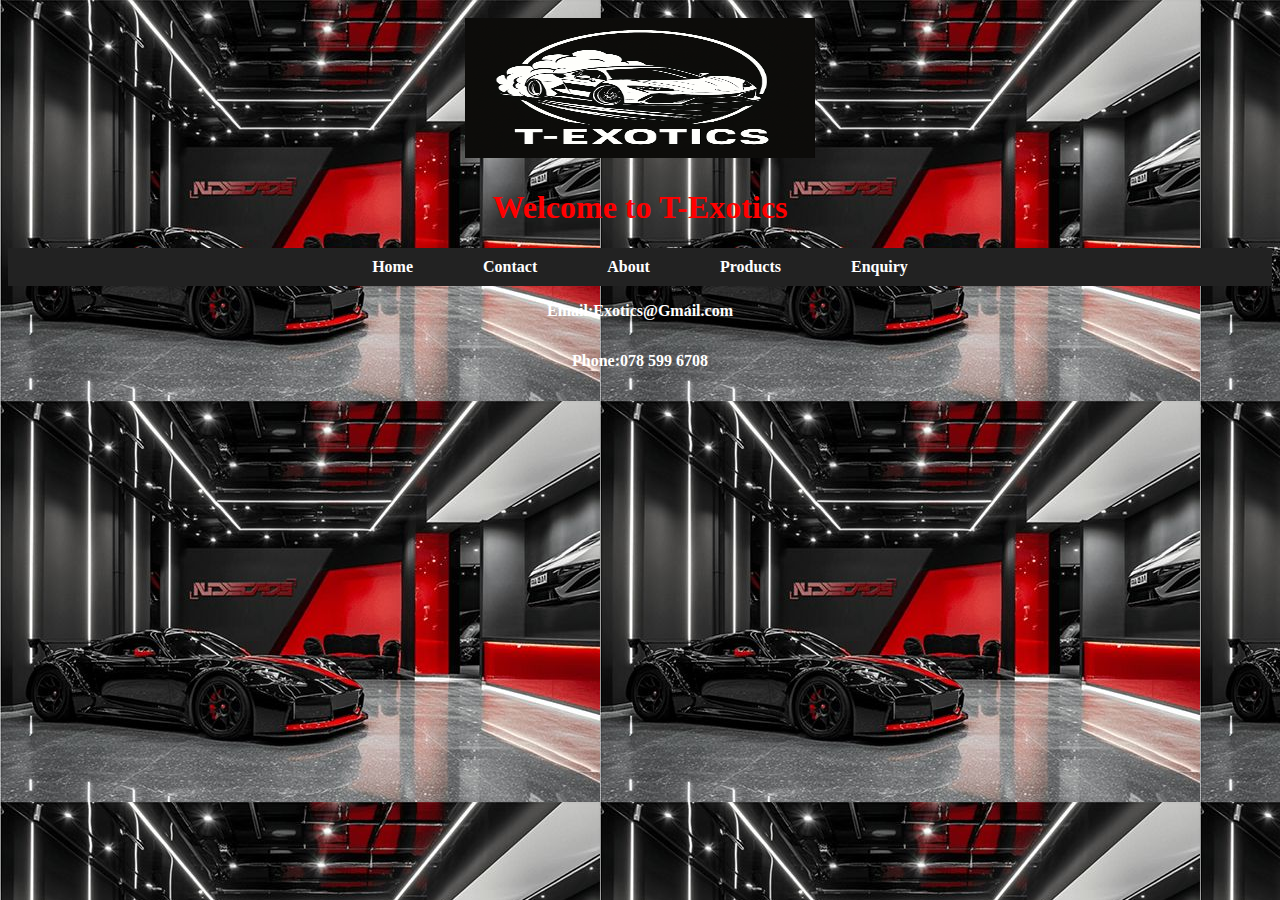
<file: ST 10471856 _Tumisho Lekgau_Part 2/index.html>
<!DOCTYPE html>
<html lang = "en">

   <head>
    <title> Home:T-Exotics</title>
    <link rel ="stylesheet" href ="css/Styles.css">
     <meta charset="UTF-8">
    <meta name="viewport" content="width=device-width,initial-scale=1">
</head>
      <body class="home" background="IMG/Background2.jpg" alt="logo NudeCars - angelina dopirqa. Pintrest" >

        <header>
          
            <img src="IMG/T-Exotics.png" alt ="T-Exotics logo"  width=" 350"height = "140">
           
         
        </header>
<div class="head">  
  <h1 style="color:red">Welcome to T-Exotics</h1>
</div>
      
      <nav>
  <ul class="navbar">
    <li><a href="index.html">Home</a></li>
    <li><a href="contact.html">Contact</a></li>
    <li><a href="About.html">About</a></li>
    <li><a href="product.html">Products</a></li>
    <li><a href="enquiry.html">Enquiry</a></li>
  </ul>
</nav>

      

      <footer>
        <div class="Footer1">
          <p>Email:Exotics@Gmail.com</p> 
         </div>

          <div class="Footer2">
            <p>Phone:078 599 6708</p>
          </div>
                 
              
        
      </footer>
  </body>
  
 </html>
</file>
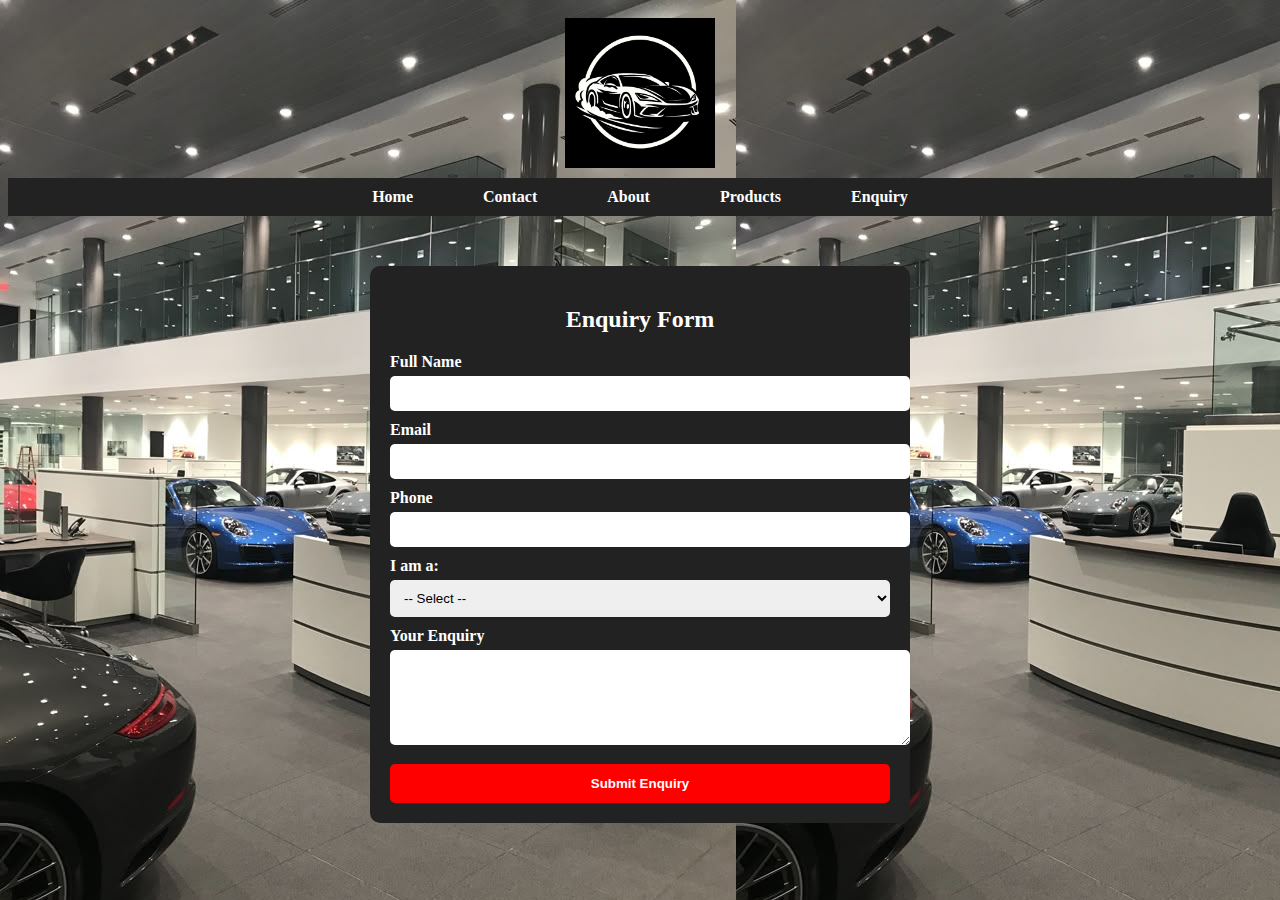
<file: ST 10471856 _Tumisho Lekgau_Part 2/enquiry.html>
<!DOCTYPE html>
<html lang="en">
<head>
    <title>Enquiry</title>
    <link rel="stylesheet" href="css/Styles.css">
     <meta charset="UTF-8">
       <meta name="viewport" content="width=device-width, initial-scale=1.0">
    
</head>
<body background="IMG/6668efa5-3528-4c55-aa96-3398c7cdb7eb.jpeg" alt="Porsche dealership">
   <header>
            <img src ="IMG/header.png" alt ="AI supercar drifting image" width ="150" height ="150">
        </header>
    <nav>
        <ul class="navbar">
            <li><a href="index.html">Home</a></li>
            <li><a href="contact.html">Contact</a></li>
            <li><a href="About.html">About</a></li>
            <li><a href="product.html">Products</a></li>
            <li><a href="enquiry.html">Enquiry</a></li>
        </ul>
    </nav>

    <div class="enquiry-box">
        <h2>Enquiry Form</h2>
        <form action="#" method="post">
            <label for="name">Full Name</label>
            <input type="text" id="name" name="name" required>

            <label for="email">Email</label>
            <input type="email" id="email" name="email" required>

            <label for="phone">Phone</label>
            <input type="text" id="phone" name="phone" required>

            <label for="type">I am a:</label>
            <select id="type" name="type" required>
                <option value="">-- Select --</option>
                <option value="business">Business</option>
                <option value="individual">Individual</option>
            </select>

            <label for="message">Your Enquiry</label>
            <textarea id="message" name="message" rows="5" required></textarea>

            <button type="submit">Submit Enquiry</button>
        </form>
    </div>

</body>
</html>
</file>
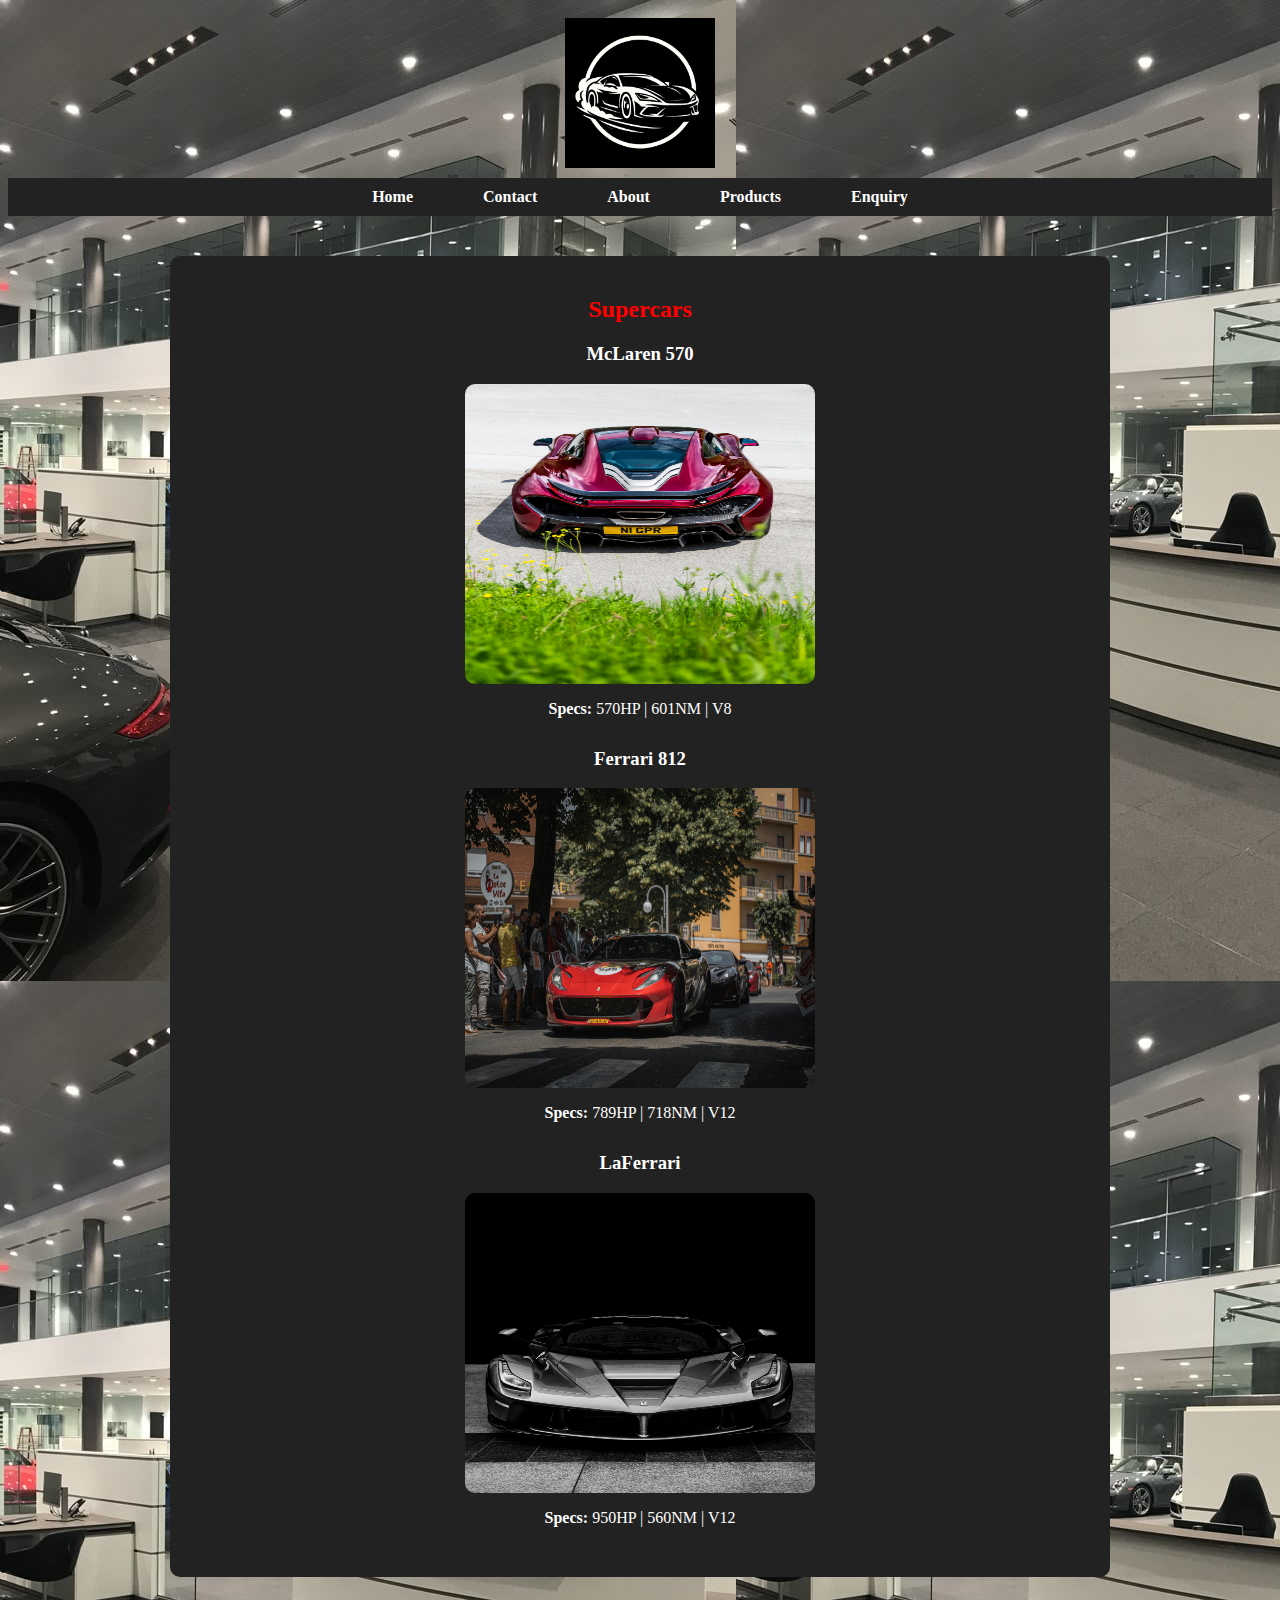
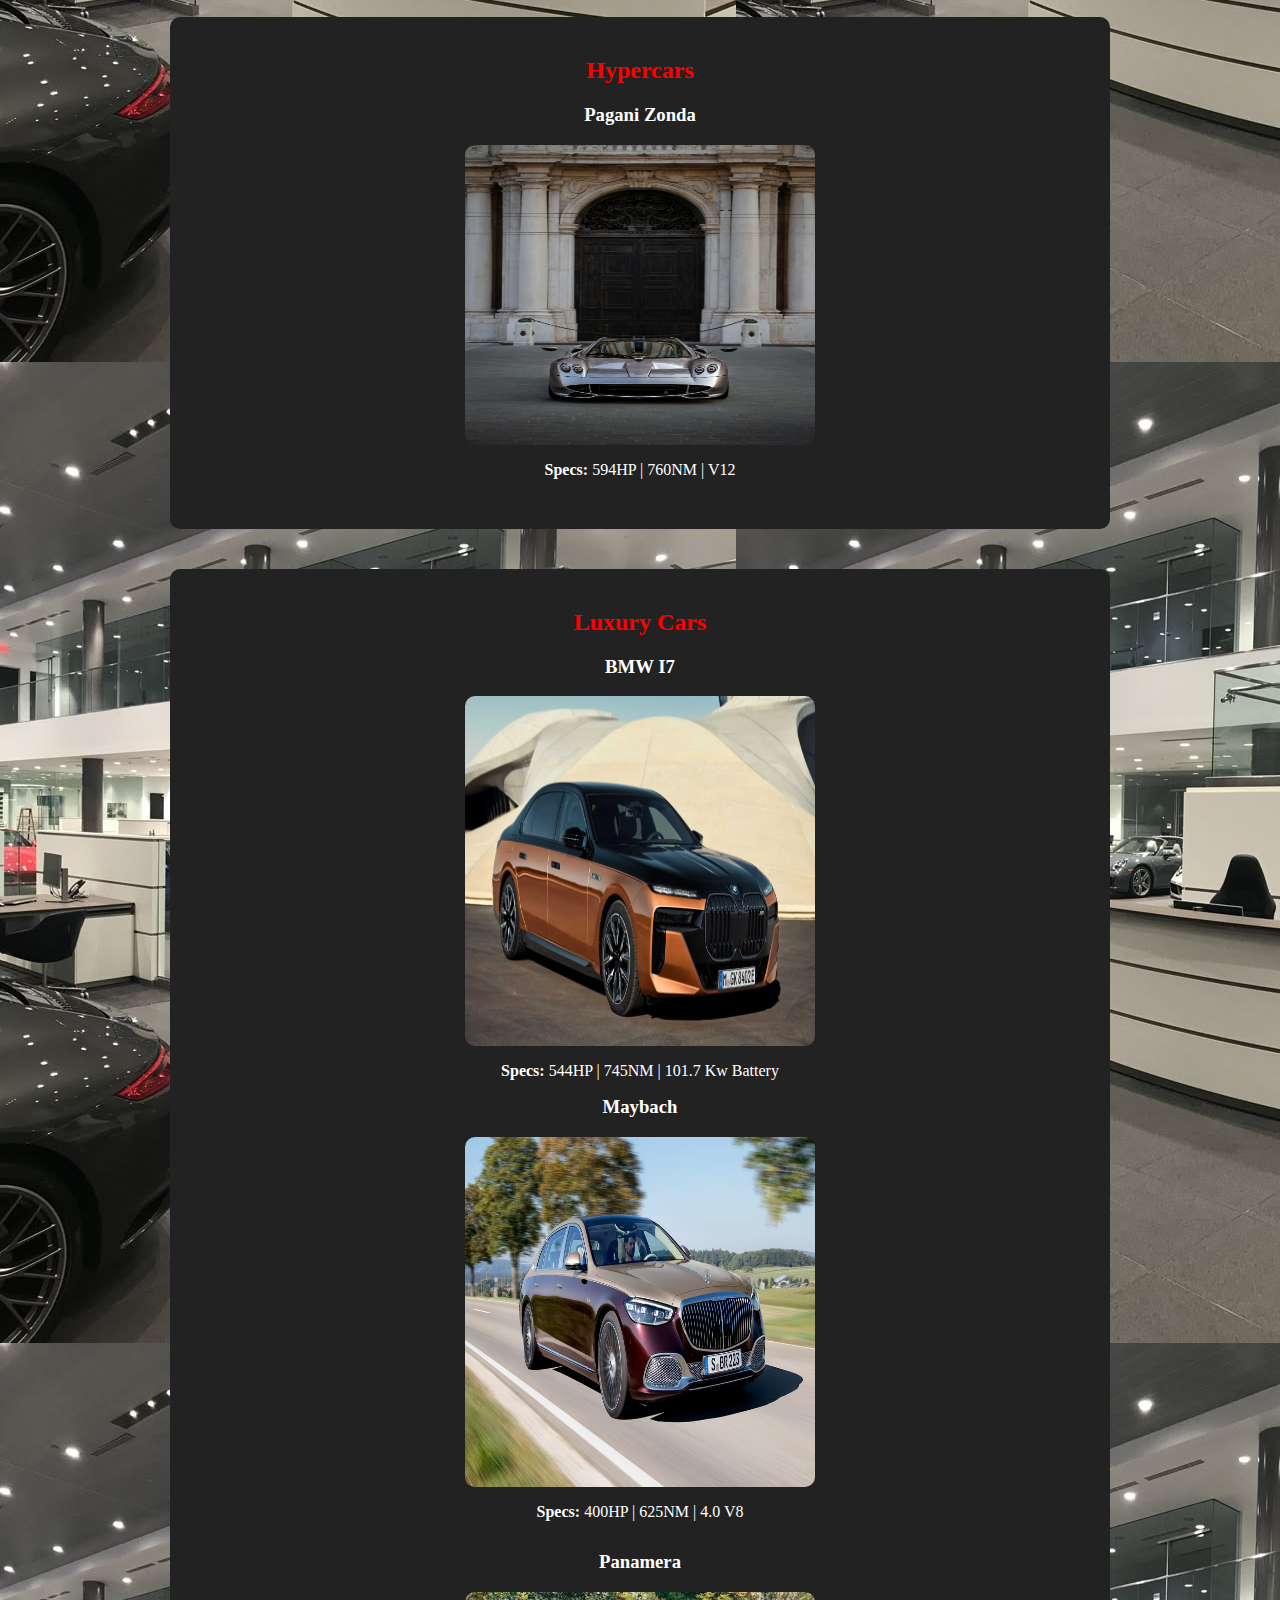
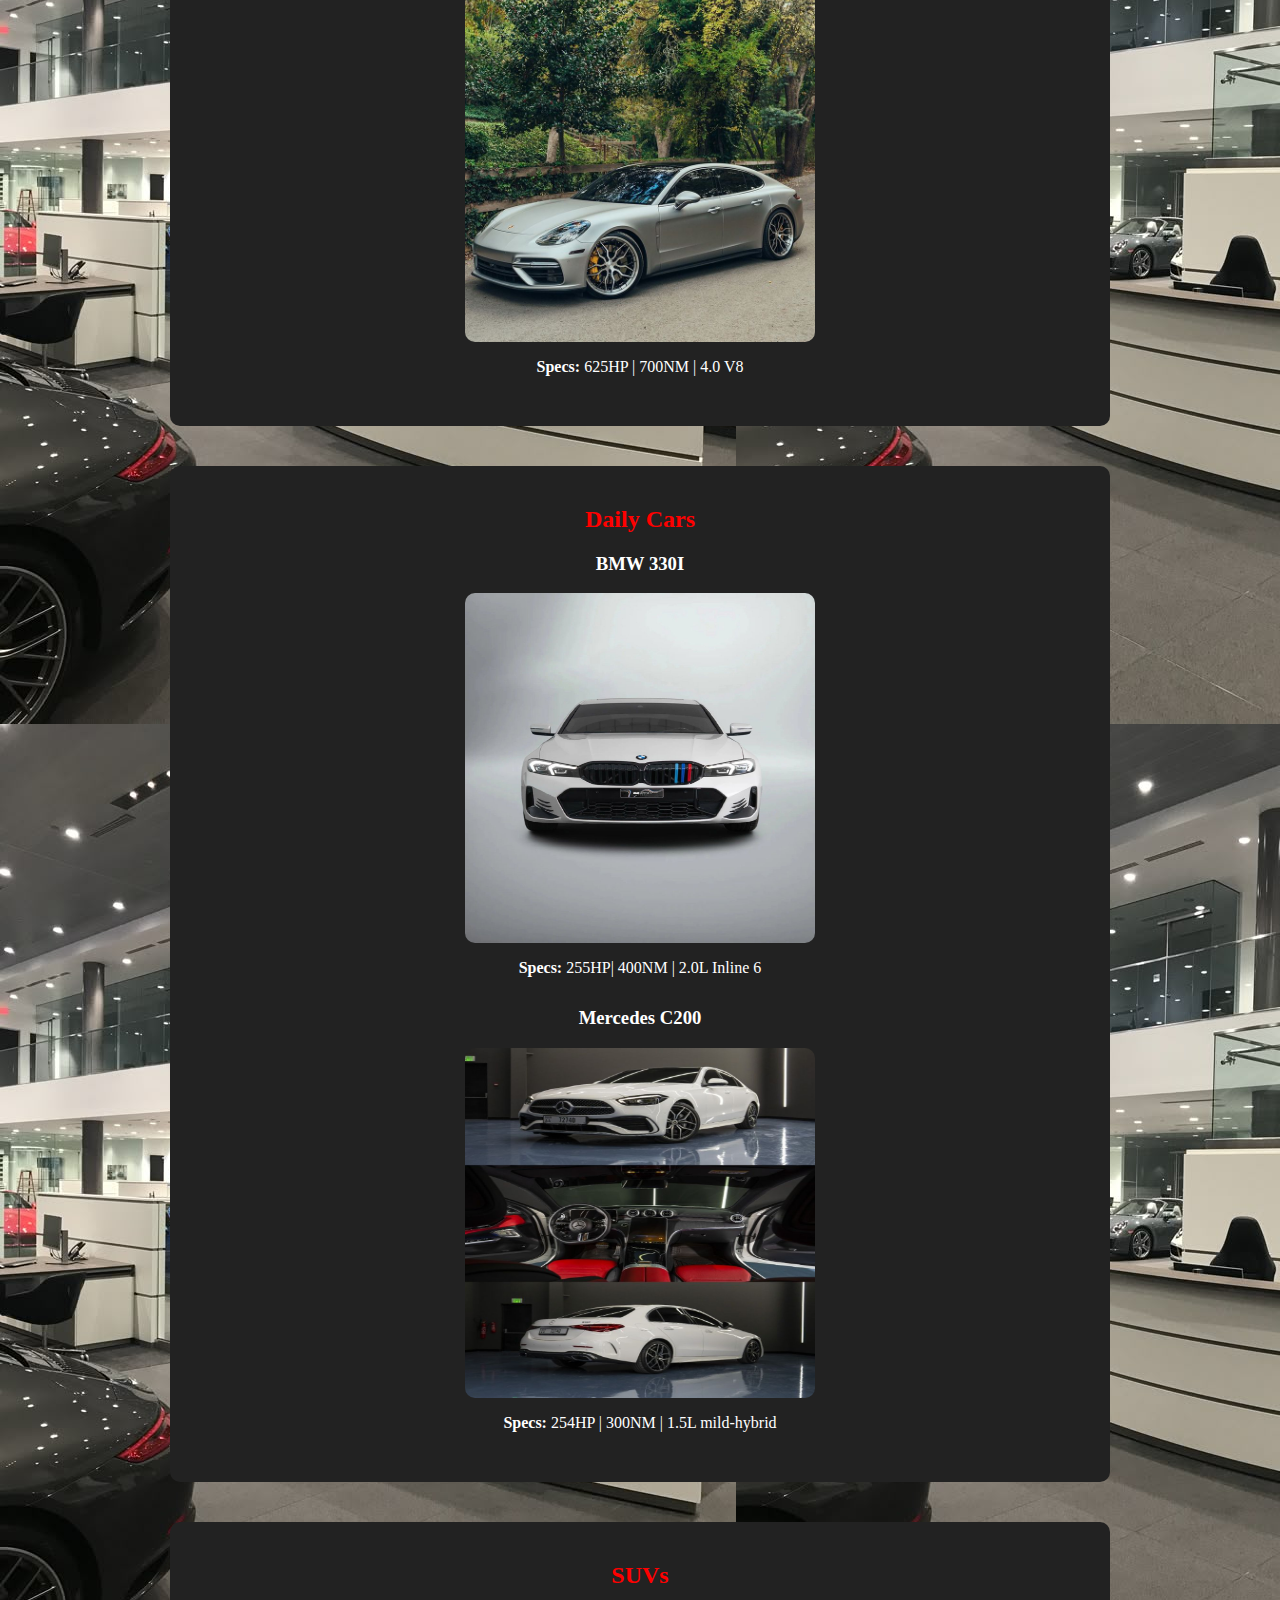
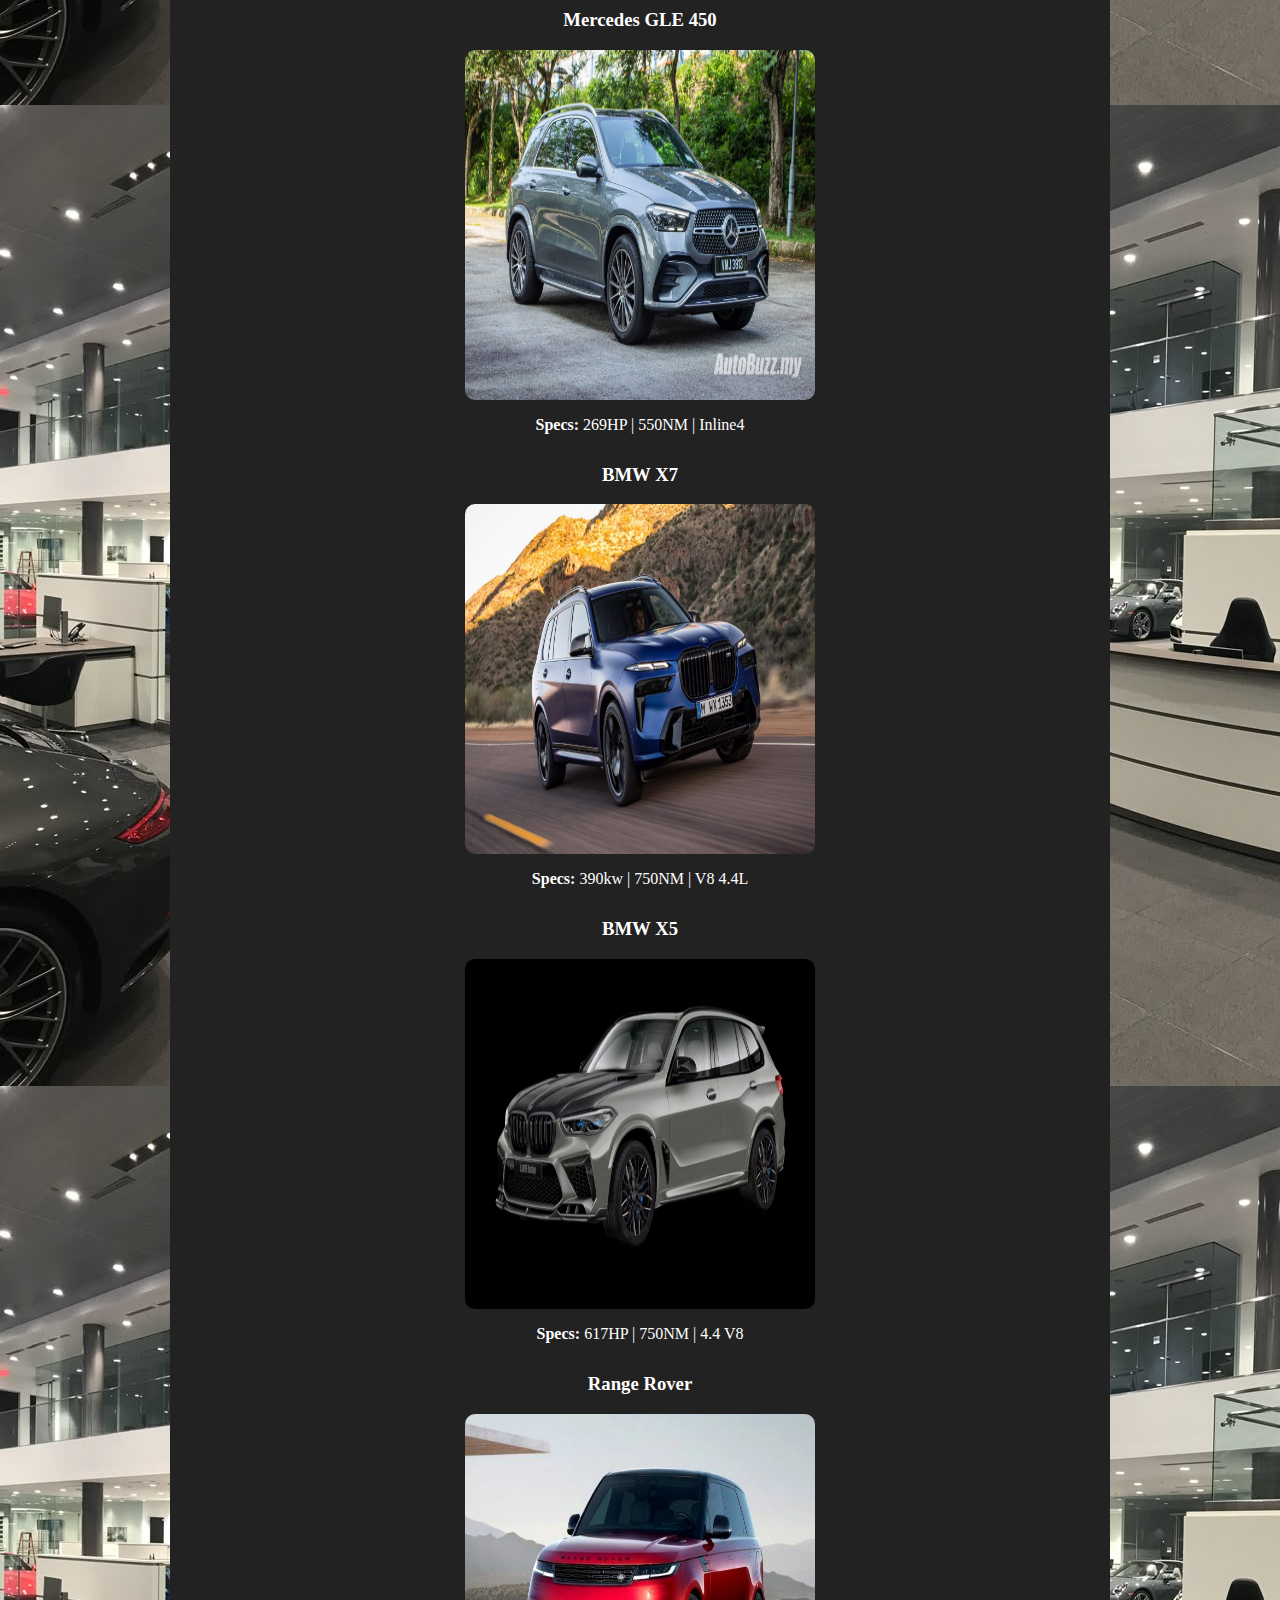
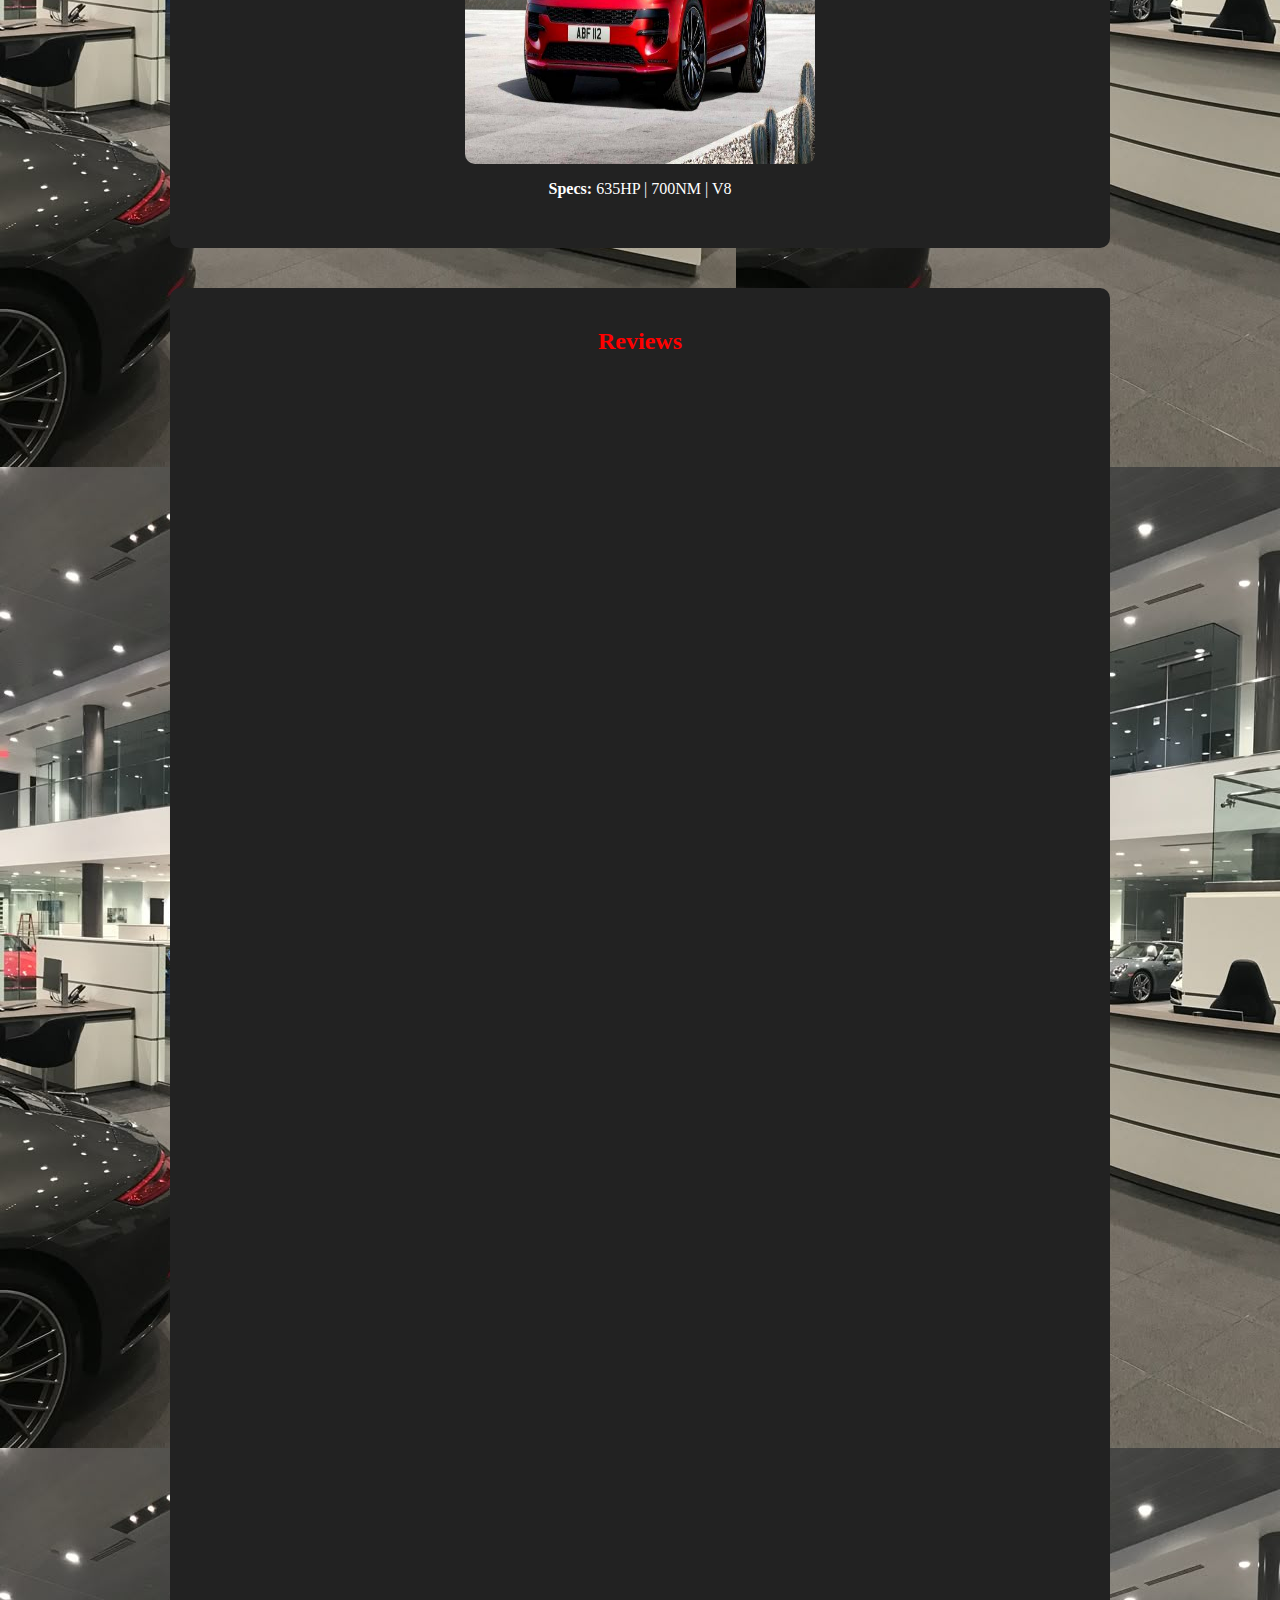
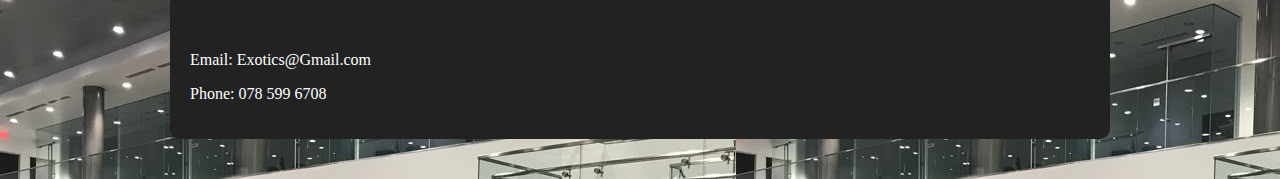
<file: ST 10471856 _Tumisho Lekgau_Part 2/product.html>
<!DOCTYPE html>
<html>
<head>
    <title>Products</title>
    <link rel="stylesheet" href="css/Styles.css">
     <meta charset="UTF-8">
       <meta name="viewport" content="width=device-width, initial-scale=1.0">
   
</head>
<body background="IMG/6668efa5-3528-4c55-aa96-3398c7cdb7eb.jpeg" width ="100%" height ="100%" alt ="Porsche dealership picture">
    <header>
        <img src="IMG/header.png" alt="AI supercar drifting image" width="150" height="150">
    </header>
    
    <nav>
        <ul class="navbar">
            <li><a href="index.html">Home</a></li>
            <li><a href="contact.html">Contact</a></li>
            <li><a href="About.html">About</a></li>
            <li><a href="product.html">Products</a></li>
            <li><a href="enquiry.html">Enquiry</a></li>
        </ul>
    </nav>

    <!-- SUPERCAR CATEGORY -->
    <div class="category">
        <h2>Supercars</h2>

        <div class="car">
            <h3>McLaren 570</h3>
            <img src="IMG/570.jpg" width="350" height="300">
            <p><strong>Specs:</strong> 570HP | 601NM | V8</p>
           
        </div>

        <div class="car">
            <h3>Ferrari 812</h3>
            <img src="IMG/812.jpg" width="350" height="300">
            <p><strong>Specs:</strong> 789HP | 718NM | V12</p>
           
        </div>

        <div class="car">
            <h3>LaFerrari</h3>
            <img src="IMG/LaFerrari.jpg" width="350" height="300">
            <p><strong>Specs:</strong> 950HP | 560NM | V12</p>
           
        </div>

    </div>

    <!-- HYPERCAR CATEGORY -->
    <div class="category">
        <h2>Hypercars</h2>
        <div class="car">
            <h3>Pagani Zonda</h3>
            <img src="IMG/Zonda.jpg" width="350" height="300">
            <p><strong>Specs:</strong> 594HP | 760NM | V12</p>
            
        </div>
    </div>

    <!-- LUXURY CATEGORY -->
    <div class="category">
        <h2>Luxury Cars</h2>
        
        <div class="car">
        <h3>BMW I7</h3>
        <img src="IMG/BMWi7.jpg" height ="350" width ="350" alt ="Picture of a bmw I7">
        <p><strong> Specs:</strong> 544HP | 745NM | 101.7 Kw Battery</p>

        <div class="car">
            <h3>Maybach</h3>
            <img src ="IMG/maybach.jpg" height ="350" width ="350" alt ="picture of a maybach from google">
            <p><strong>Specs:</strong> 400HP | 625NM | 4.0 V8</p>
        </div>

        <div class="car">
        <h3>Panamera</h3>
        <img src ="IMG/Panamera.jpeg" height ="350" width ="350" alt ="Porche panamera, picture by Designs on pintrest">
        <p><strong>Specs:</strong> 625HP | 700NM | 4.0 V8</p>
    </div>
    </div>

    </div>


    <!-- DAILY CATEGORY -->
    <div class="category">
        <h2>Daily Cars</h2>
        <div class ="car">
            <h3>BMW 330I</h3>
            <img src="IMG/330i.jpg " height ="350" width="350" alt ="picture of a bmw 330i from RMA motors pintrest">
            <p><strong>Specs:</strong> 255HP| 400NM |  2.0L Inline 6 </p>

        </div>

        <div class="car">
<H3>Mercedes C200</H3>
<img src ="IMG/c200.jpeg"height ="350" width ="350" alt="picture of a c200 from pintrest OneClickDrive Car RentalMarketplace">
<p><strong>Specs:</strong> 254HP | 300NM | 1.5L mild-hybrid</p>
        </div>
    </div>

    <!-- SUV CATEGORY -->
    <div class="category">
        <h2>SUVs</h2>
        <p style="text-align:center;"></p>
        <div class="car">
            <h3> Mercedes GLE 450</h3>
             <img src = "IMG/GLE450.jpg" height = "350" width="350" atl ="Mercedes GLE 450">
              <p><strong>Specs:</strong> 269HP | 550NM | Inline4</p>
        </div>

        <div class="car">
            <h3>BMW X7</h3>
            <img src="IMG/BMWx7.jpg" height ="350" width ="350" alt ="Picture of a BMW x7 from google">
            <p> <strong> Specs:</strong> 390kw  | 750NM  | V8 4.4L</p>
        </div>

        <div class="car">
         <h3>BMW X5</h3>
           <img src ="IMG/BMWX5.jpg" height ="350" width ="350" alt ="Picture of a BMW X5 from google">
           <p><strong>Specs:</strong> 617HP | 750NM | 4.4 V8 </p>
        </div>

        <div class="car">
            <h3>Range Rover</h3>
            <img src ="IMG/RangeRoverSport.jpg" height ="350" width="350" alt ="Picture of a range rover sport from google">
            <p><strong>Specs:</strong> 635HP | 700NM | V8</p>
        </div>

        </div>
       

    <div class=" category">
        <h2>Reviews</h2>
        <p style="text-align: center;"> </p>

        <div class="review1">
  <iframe width="560" height="315" src="https://www.youtube.com/embed/x2VKs1VDhqY?si=nvKgzkUaYT2XWRAO" 
            frameborder="0" allowfullscreen></iframe>
</div>
<div class=" review2">

             <iframe width="560" height="315" src="https://www.youtube.com/embed/Fwq2qqpl3oU?si=JBHKMZ8v5kLlkUSQ" 
            frameborder="0" allowfullscreen></iframe>

</div>
<div class = "review3">
    <iframe width="560" height="315" src="https://www.youtube.com/embed/C_E3bSFi8lI?si=omUp50_t9qr5D6A3" 
            frameborder="0" allowfullscreen></iframe>
</div>
         
<div class = "review4">
            <iframe width="560" height="315" src="https://www.youtube.com/embed/jL2B_wN4XW0?si=_GECYGXx8U8RxYNH" 
            frameborder="0" allowfullscreen></iframe>

        </div>
       
    <footer>
        <p>Email: Exotics@Gmail.com</p>
        <p>Phone: 078 599 6708</p>
    </footer>
</body>
</html>
</file>
<file: ST 10471856 _Tumisho Lekgau_Part 2/css/Styles.css>
body {
    background-color: grey;
    color: red; /* all text red */
}

header {
    display: flex;
    justify-content: center;
    padding: 10px;
    margin: 0px;
}

.logo {
    display: flex;
    justify-content: center;
}

.Stats {
    display: flex;
    justify-content: center;
}
.review1{
    display: flex;
    justify-content: center;
}
.review2{
    display: flex;
    justify-content: center;
}
.review3{
    display: flex;
    justify-content: center;
}
.review4{
    display: flex;
    justify-content: center;
}
/* Navigation Bar */
nav {
    background-color: #222; /* dark background */
    padding: 10px 0;
}

.navbar {
    list-style: none;
    display: flex;
    justify-content: center;
    margin: 0;
    padding: 0;
}

.navbar li {
    margin: 0 20px;
}

.navbar a {
    text-decoration: none;
    color: white; /* stays white */
    font-weight: bold;
    padding: 8px 15px;
    border-radius: 5px;
    transition: background 0.3s ease;
}

.navbar a:hover {
    background-color: red; /* hover effect */
    color: #fff;
}
/* Index page styling */
body.home {
    color: white;
    font-weight: bold;
}

/* About page styling */
body.about {
    color: white;
    font-style: italic;
}
body.contact{
    color:white;
}
/*product page styling */
      .category {
            margin: 40px auto;
            padding: 20px;
            background: #222;
            border-radius: 10px;
            color: white;
            max-width: 900px;
        }

        .category h2 {
            text-align: center;
            color: red;
            margin-bottom: 20px;
        }

        .car {
            margin-bottom: 30px;
        }

        .car img {
            display: block;
            margin: 10px auto;
            border-radius: 10px;
        }

        .car h3 {
            text-align: center;
            margin-top: 10px;
        }

        .car p {
            text-align: center;
        }
        /*Enquiry page */
           .enquiry-box {
            max-width: 500px;
            margin: 50px auto;
            padding: 20px;
            background: #222;
            border-radius: 10px;
            color: white;
        }

        .enquiry-box h2 {
            text-align: center;
            margin-bottom: 20px;
        }

        .enquiry-box label {
            display: block;
            margin-top: 10px;
            font-weight: bold;
        }

        .enquiry-box input,
        .enquiry-box select,
        .enquiry-box textarea {
            width: 100%;
            padding: 10px;
            margin-top: 5px;
            border-radius: 5px;
            border: none;
        }

        .enquiry-box button {
            margin-top: 15px;
            width: 100%;
            padding: 12px;
            background: red;
            border: none;
            color: white;
            font-weight: bold;
            cursor: pointer;
            border-radius: 5px;
        }

        .enquiry-box button:hover {
            background: darkred;
        }
        .Footer1{
           display: flex;
          justify-content: center;
        }
        .Footer2{
            display: flex;
            justify-content: center;
        }
        .head{
            display: flex;
            justify-content: center;
        }
</file>
